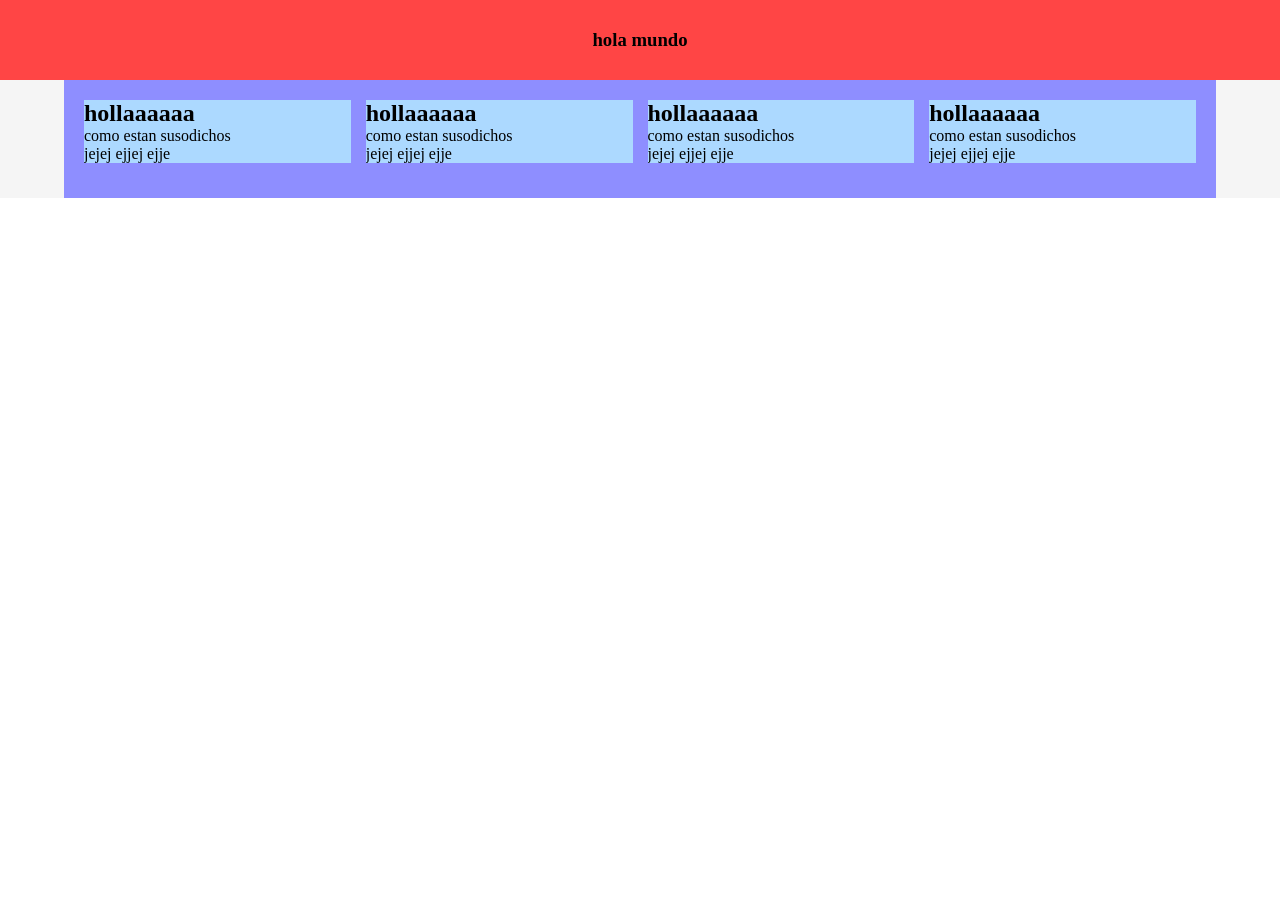
<file: index.html>
<!DOCTYPE html>
<html lang="en">
<head>
    <meta charset="UTF-8">
    <meta name="viewport" content="width=device-width, initial-scale=1.0">
    <meta http-equiv="X-UA-Compatible" content="ie=edge">
    <link rel="stylesheet" href="css/repeat.css">
    <link rel="stylesheet" href="css/style.css">
    <title>Document</title>
    
</head>
<body>
<div class="container">
    <header class="header">
        <h3>hola mundo</h3>
    </header>
    <main class="main">
      
        <div class="contenido-main">
            <article>
                <h2>hollaaaaaa</h2>
                <p>como estan susodichos <br>jejej ejjej ejje</p>
            </article>
            <article>
                    <h2>hollaaaaaa</h2>
                    <p>como estan susodichos <br>jejej ejjej ejje</p>
            </article>
            <article>
                    <h2>hollaaaaaa</h2>
                    <p>como estan susodichos <br>jejej ejjej ejje</p>
            </article>
              <article>
                <h2>hollaaaaaa</h2>
                <p>como estan susodichos <br>jejej ejjej ejje</p>
            </article>
          
        </div>
    </main>
</div>
</body>
</html>
</file>
<file: css/repeat.css>
.container{
  display: grid;
  grid-template-columns: repeat(3,1fr);
  width: 100%;
  grid-template-areas: "header header header"
  "main main main"; 
}
.container .header{
  background:rgb(255, 69, 69);
 justify-content: center;
 grid-area: header;
 min-height: 5rem;
display: flex;
align-items: center;
 
}
.container .main{
  background:rgb(245, 245, 245);
  grid-area: main;
 display: flex;
 justify-content: center;
 
  
}
.main{
  width: 100%;
}
.main .contenido-main{
  width: 90%;
  background:rgb(142, 142, 255);
  padding: 20px;

  display: grid;
  grid-column-gap: 15px;
  grid-template-columns: repeat(4,1fr);
  

   /* auto-fit y auto-fill en grid template columns */
}
article{
  display: inline-block;
  overflow: hidden;
  /* grid-template-columns: repeat(4,1fr); */
  background: rgb(172, 217, 255);
  margin-bottom: 15px;
 
  
}
@media (max-width: 600px) {
  .main .contenido-main {
    width: 100%;
    grid-template-columns: repeat(1,1fr);
    /* justify-items: center; */
    
 


  }

  
 
  
}
</file>
<file: css/style.css>
*{
    margin:0;
    padding: 0;
    box-sizing: border-box;
}
</file>
